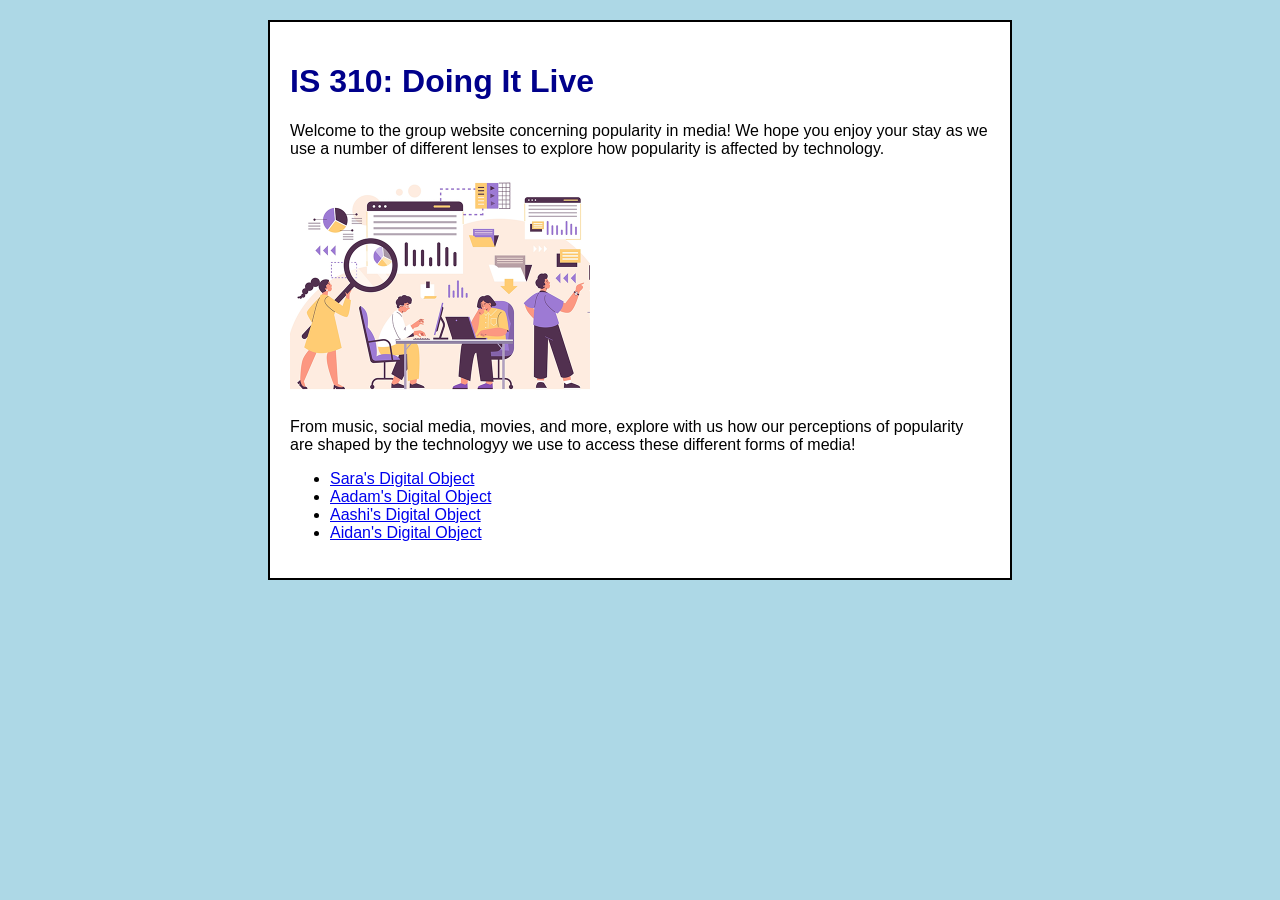
<file: index.html>
<!DOCTYPE html>
<html>

<head>
    <title>Doing It Live Assignment</title>

    <style>
        .profile-image {
            width: 800px;
            height: auto;
        }
    </style>

    <link rel="stylesheet" href="/doing-it-live/style.css">

</head>

<body>

    <div class="my-box">
        <h1>IS 310: Doing It Live </h1>
        <p>Welcome to the group website concerning popularity in media! We hope you enjoy your stay as we use a number
            of different lenses to explore how popularity is affected by technology.</p>
        <img src="images/data.jpg" alt="Culture as Data">
        <p>From music, social media, movies, and more, explore with us how our perceptions of popularity are shaped by
            the technologyy we use to access these different forms of media!</p>
        <ul>
            <li><a href="/doing-it-live/sara-index.html">Sara's Digital Object</a></li>
            <li><a href="/doing-it-live/aadam_index.html">Aadam's Digital Object</a></li>
            <li><a href="/doing-it-live/aashi_index.html">Aashi's Digital Object</a></li>
            <li><a href="/doing-it-live/aidan_index.html">Aidan's Digital Object</a></li>
        </ul>
    </div>

</body>

</html>
</file>
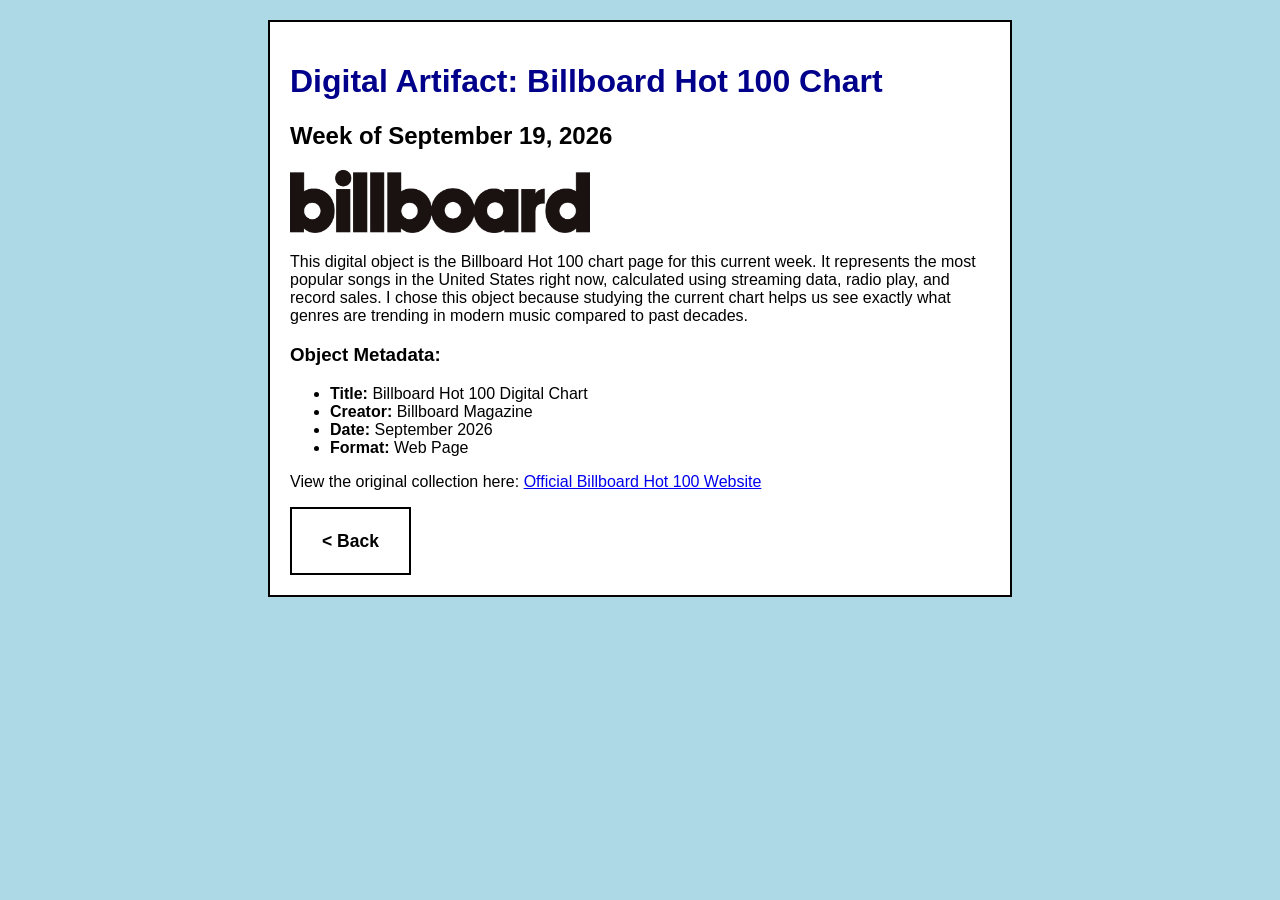
<file: aadam_index.html>
<!DOCTYPE html>
<html>
  <head>
    <title>My Digital Object Project</title>
    
    <link rel="stylesheet" href="style.css">
  </head>
  
  <body>

    <div class="my-box">
      

      <h1>Digital Artifact: Billboard Hot 100 Chart</h1>
      <h2>Week of September 19, 2026</h2>
      

      <img src="images/Billboard_logo.svg.webp" alt="Billboard Logo">
      

      <p>This digital object is the Billboard Hot 100 chart page for this current week. It represents the most popular songs in the United States right now, calculated using streaming data, radio play, and record sales. I chose this object because studying the current chart helps us see exactly what genres are trending in modern music compared to past decades.</p>
      

      <h3>Object Metadata:</h3>
      <ul>
        <li><strong>Title:</strong> Billboard Hot 100 Digital Chart</li>
        <li><strong>Creator:</strong> Billboard Magazine</li>
        <li><strong>Date:</strong> September 2026</li>
        <li><strong>Format:</strong> Web Page</li>
      </ul>
      

      <p>View the original collection here: 
        <a href="https://www.billboard.com/charts/hot-100/">Official Billboard Hot 100 Website</a>
      </p>

      <!-- Back button -->
      <a class="back-button" href="index.html"> &lt; Back </a>
      
    </div>
  </body>
</html>
</file>
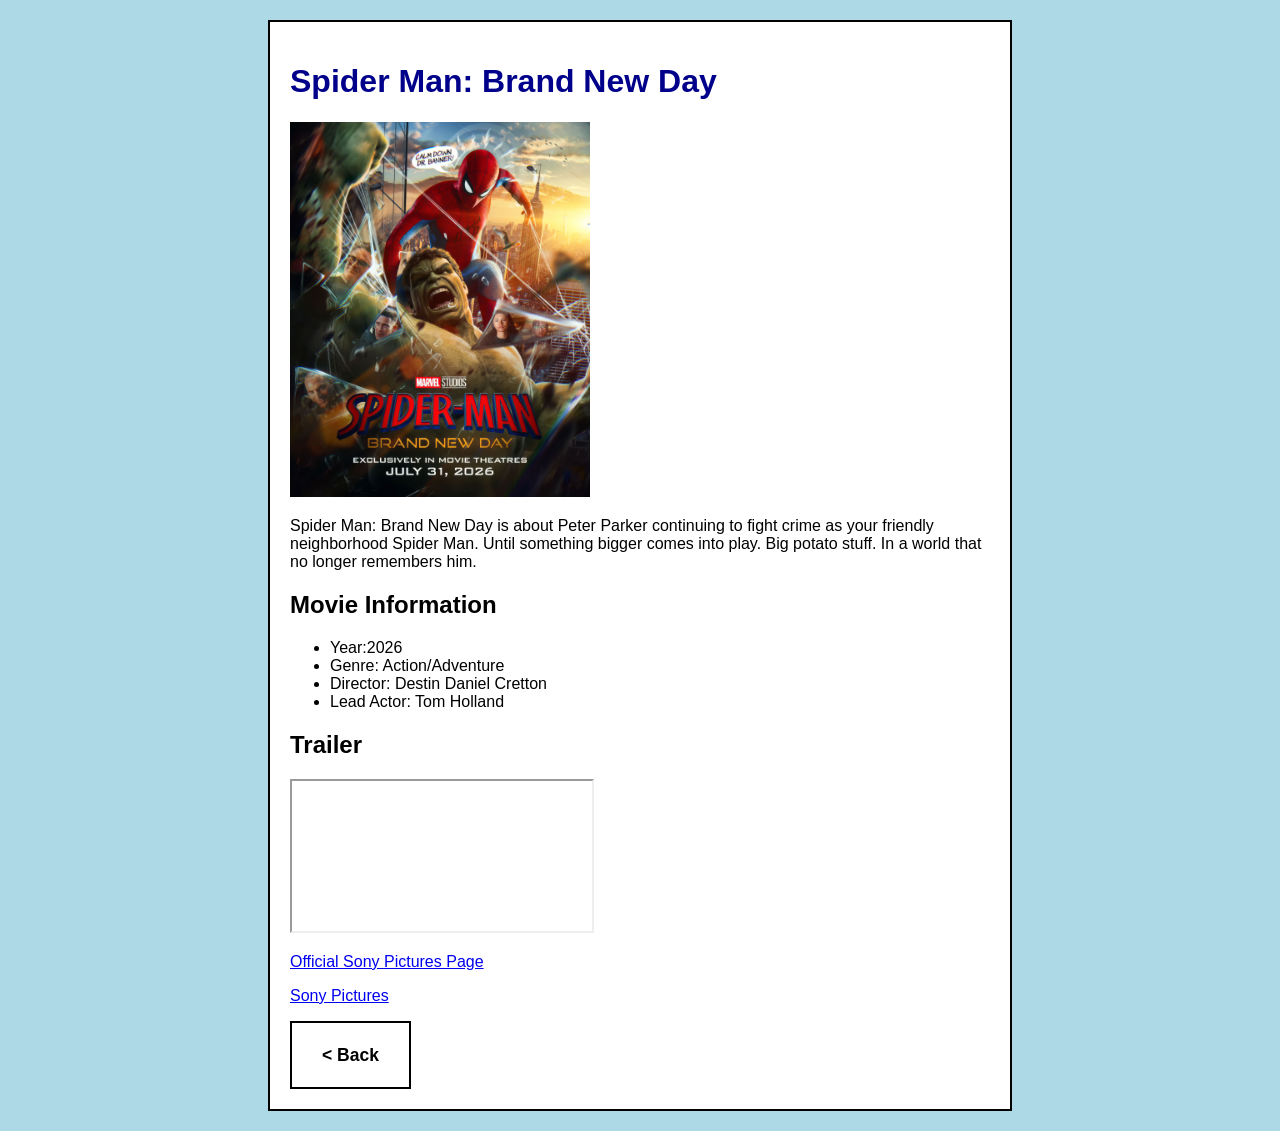
<file: aashi_index.html>
<!DOCTYPE html>
<html>

<head>
	<title>Spider Man: Brand New Day</title>

	<!-- <style>
		body {
			background-color: black;
			color: white;
			font-family: Georgia, serif;
			max-width: 800px;
			margin: 40px auto;
			text-align: center;
		}

		h1 {
			color: red;
			font-family: Impact, sans-serif;
			letter-spacing: 2px;
		}
		h2 {
			color: dodgerblue;
			font-family: Arial, sans-serif;
		}
		img {
			width: 400px;
			max-width: 100%;
		}
		ul {
			display: inline-block;
			text-align: left;
		}
		a {
			color: dodgerblue;
		}
		iframe {
			max-width: 100%;
		}
	</style> -->
	<link rel="stylesheet" href="style.css">
</head>

<body>
	<div class="my-box">
		<div>
			<h1>Spider Man: Brand New Day</h1>

			<img src="images/spiderman.jpg" alt="Spider Man: Brand New Day">

			<p>
				Spider Man: Brand New Day is about Peter Parker continuing to fight crime as your friendly neighborhood
				Spider Man. Until something bigger comes into play. Big potato stuff. In a world that no longer
				remembers
				him.
			</p>

			<h2>Movie Information</h2>

			<ul>
				<li>Year:2026</li>
				<li>Genre: Action/Adventure</li>
				<li>Director: Destin Daniel Cretton</li>
				<li>Lead Actor: Tom Holland</li>
			</ul>

			<h2>Trailer</h2>

			<iframe width=“560” height=“315” src="https://www.youtube.com/embed/62bIsvRcPv0" title=“Spider Man: Brand
				New Day Trailer” allowfullscreen>
			</iframe>

			<p>
				<a href="https://www.sonypictures.com/movies/spidermanbrandnewday" target=“_blank”>
					Official Sony Pictures Page
				</a>
			</p>

			<p>
				<a href="https://www.sonypictures.com/" target=“_blank”>
					Sony Pictures
				</a>
			</p>
		</div>
		<a class="back-button" href="index.html"> &lt; Back </a>
	</div>

</body>

</html>
</file>
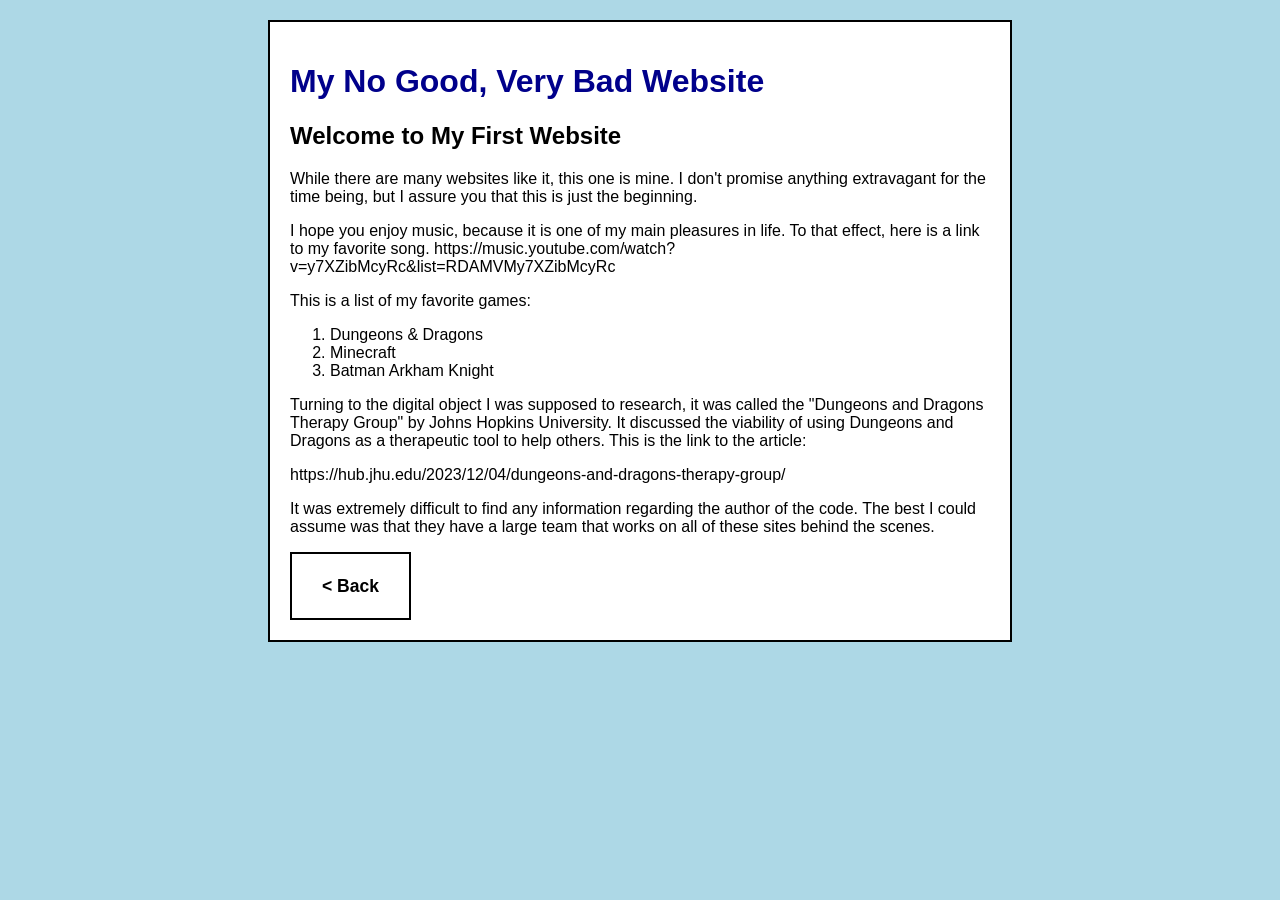
<file: aidan_index.html>
<!DOCTYPE html>
<html lang="en">

<head>
    <meta charset="UTF-8">
    <meta name="viewport" content="width=device-width, initial-scale=1.0">
    <title>My No Good, Very Bad Website</title>
    <link rel="stylesheet" href="style.css">
</head>

<body>
    <div class="my-box">
        <div class="header">
            <h1>My No Good, Very Bad Website</h1>
            <h2>Welcome to My First Website</h2>
        </div>
        <p>While there are many websites like it, this one is mine. I don't promise anything extravagant for the time
            being,
            but I assure you that this is just the beginning.</p>
        <p>I hope you enjoy music, because it is one of my main pleasures in life. To that effect, here is a link to my
            favorite song.
            <a>https://music.youtube.com/watch?v=y7XZibMcyRc&list=RDAMVMy7XZibMcyRc</a>
        </p>This is a list of my favorite games:
        <ol>
            <li>Dungeons & Dragons</li>
            <li>Minecraft</li>
            <li>Batman Arkham Knight</li>
        </ol>
        <p>Turning to the digital object I was supposed to research, it was called the "Dungeons and Dragons Therapy
            Group"
            by Johns Hopkins University. It discussed the viability of using Dungeons and Dragons as a therapeutic tool
            to
            help others. This is the link to the article:
        </p>
        <a>https://hub.jhu.edu/2023/12/04/dungeons-and-dragons-therapy-group/</a>
        <p>It was extremely difficult to find any information regarding the author of the code. The best I could assume
            was
            that they have a large team that works on all of these sites behind the scenes.</p>
        <a class="back-button" href="index.html"> &lt; Back </a>
    </div>
</body>

</html>
</file>
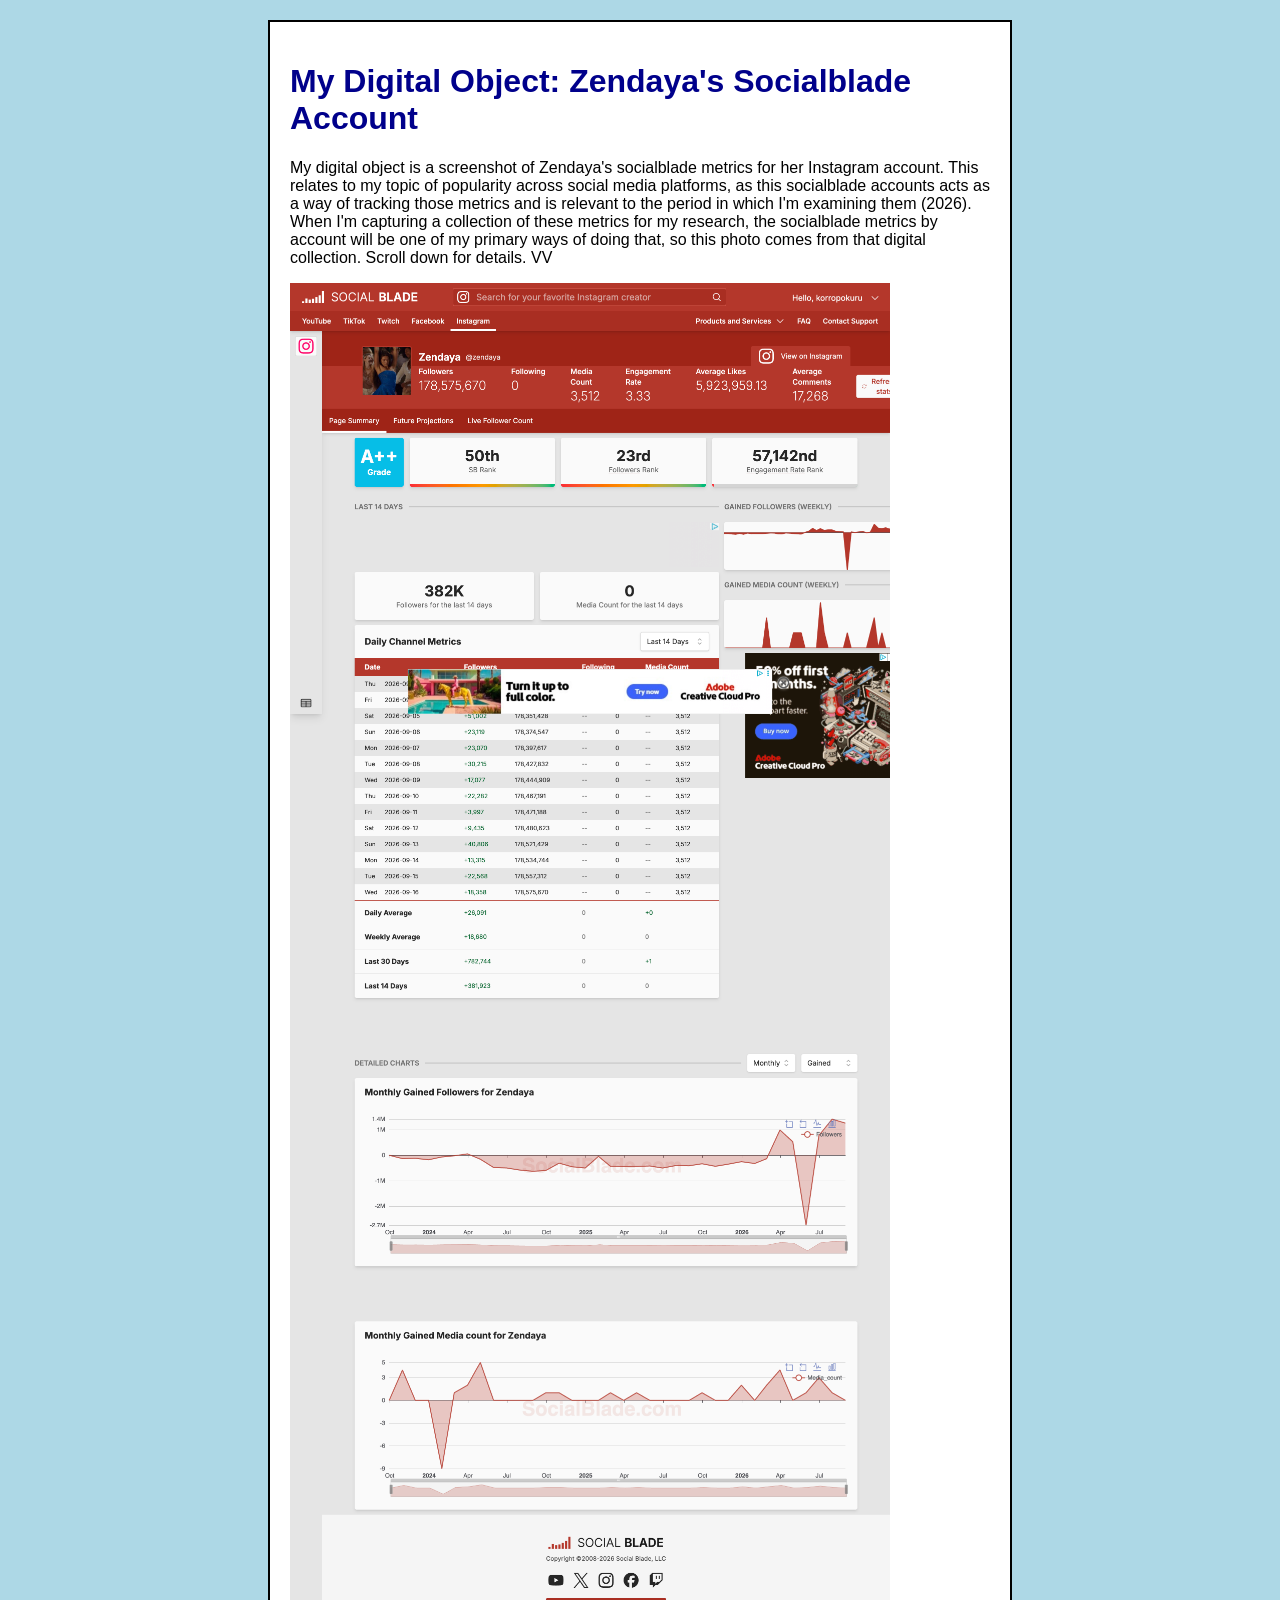
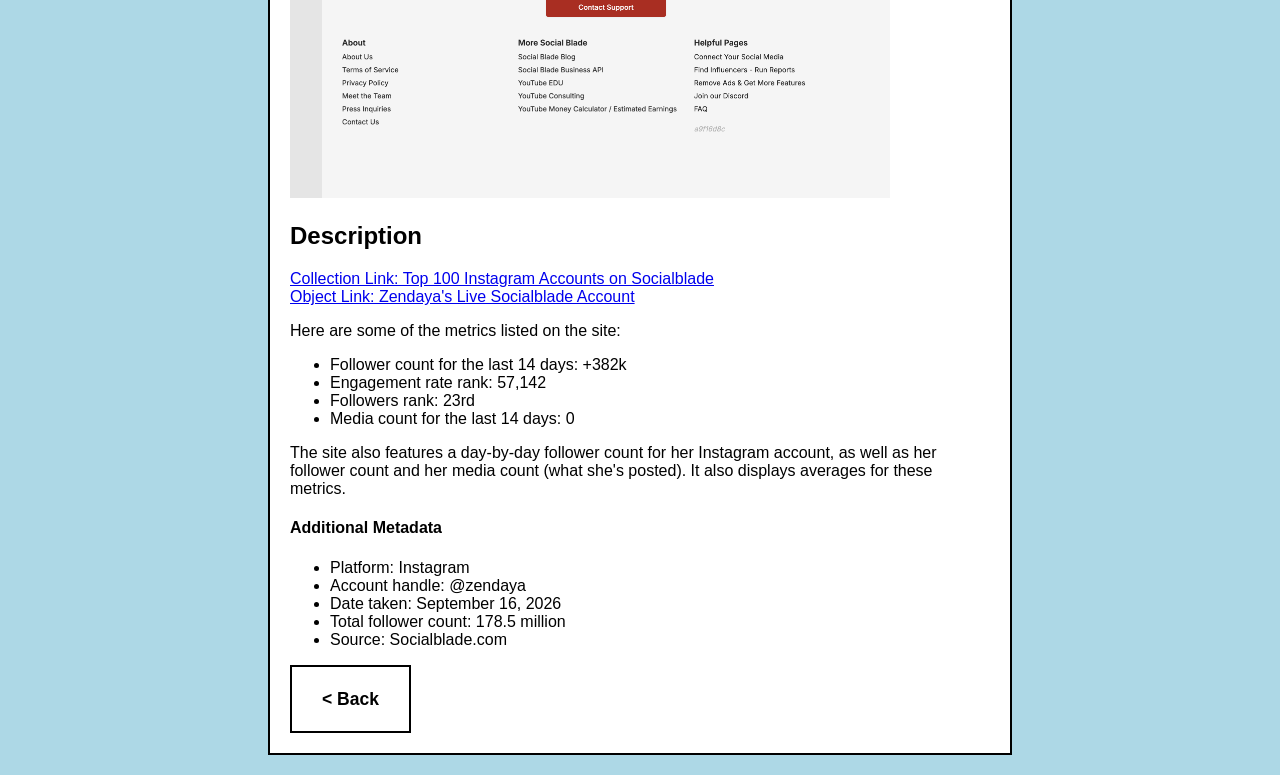
<file: sara-index.html>
<!DOCTYPE html>
<html>

<head>
  <title>My Digital Object - Sara Johnson</title>

  <style>
    .profile-image {
      width: 600px;
      height: auto;
    }
  </style>

  <link rel="stylesheet" href="style.css">

</head>

<body>

  <div class="my-box">
    <h1>My Digital Object: Zendaya's Socialblade Account</h1>
    <p>My digital object is a screenshot of Zendaya's socialblade metrics for her Instagram account. This relates to my
      topic of popularity across social media platforms, as this socialblade accounts acts as a way of tracking those
      metrics and is relevant to the period in which I'm examining them (2026). When I'm capturing a collection of these
      metrics for my research, the socialblade metrics by account will be one of my primary ways of doing that, so this
      photo comes from that digital collection. Scroll down for details. VV</p>


    <img src="images/zendayaccount.png" alt="A descriptive description of the image" class="profile-image">

    <div class="photodescription">
      <h2>Description</h2>
      <p>
        <a href="https://socialblade.com/instagram/lists/top/100/followers">Collection Link: Top 100 Instagram Accounts
          on
          Socialblade</a>
        <br>
        <a href="https://socialblade.com/instagram/user/zendaya">Object Link: Zendaya's Live Socialblade Account</a>
      </p>
      <p>Here are some of the metrics listed on the site:</p>
      <ul>
        <li>Follower count for the last 14 days: +382k</li>
        <li>Engagement rate rank: 57,142</li>
        <li>Followers rank: 23rd</li>
        <li>Media count for the last 14 days: 0</li>
      </ul>

      <p> The site also features a day-by-day follower count for her Instagram account, as well as her follower count
        and
        her media count (what she's posted). It also displays averages for these metrics.</p>

      <h4>Additional Metadata</h4>
      <ul>
        <li>Platform: Instagram</li>
        <li>Account handle: @zendaya</li>
        <li>Date taken: September 16, 2026</li>
        <li>Total follower count: 178.5 million</li>
        <li>Source: Socialblade.com</li>
      </ul>
      <a class="back-button" href="index.html"> &lt; Back </a>

    </div>
  </div>

</body>

</html>
</file>
<file: doing-it-live/style.css>
body {
    background-color: lightblue;
    font-family: Arial, sans-serif;
}

.my-box {
    background-color: white;
    width: 700px;
    margin: 20px auto;
    padding: 20px;
    border: 2px solid black;
}

h1 {
    color: darkblue;
}

img {
    width: 300px;
}

.back-button {
    display: inline-block;
    text-decoration: none;
    outline: 0;
    text-align: center;
    cursor: pointer;
    padding: 17px 30px;
    border: 2px solid #000;
    color: #000;
    background: transparent;
    font-size: 17.5px;
    font-weight: 800;
    line-height: 30px;
    transition: background-color 0.1s ease-in-out, color 0.1s ease-in-out;
}

.back-button:hover {
    background-color: darkblue;
    color: #fff;
}
</file>
<file: style.css>
body {
    background-color: lightblue;
    font-family: Arial, sans-serif;
}

.my-box {
    background-color: white;
    width: 700px;
    margin: 20px auto;
    padding: 20px;
    border: 2px solid black;
}

h1 {
    color: darkblue;
}

img {
    width: 300px;
}

.back-button {
    display: inline-block;
    text-decoration: none;
    outline: 0;
    text-align: center;
    cursor: pointer;
    padding: 17px 30px;
    border: 2px solid #000;
    color: #000;
    background: transparent;
    font-size: 17.5px;
    font-weight: 800;
    line-height: 30px;
    transition: background-color 0.1s ease-in-out, color 0.1s ease-in-out;
}

.back-button:hover {
    background-color: darkblue;
    color: #fff;
}
</file>
